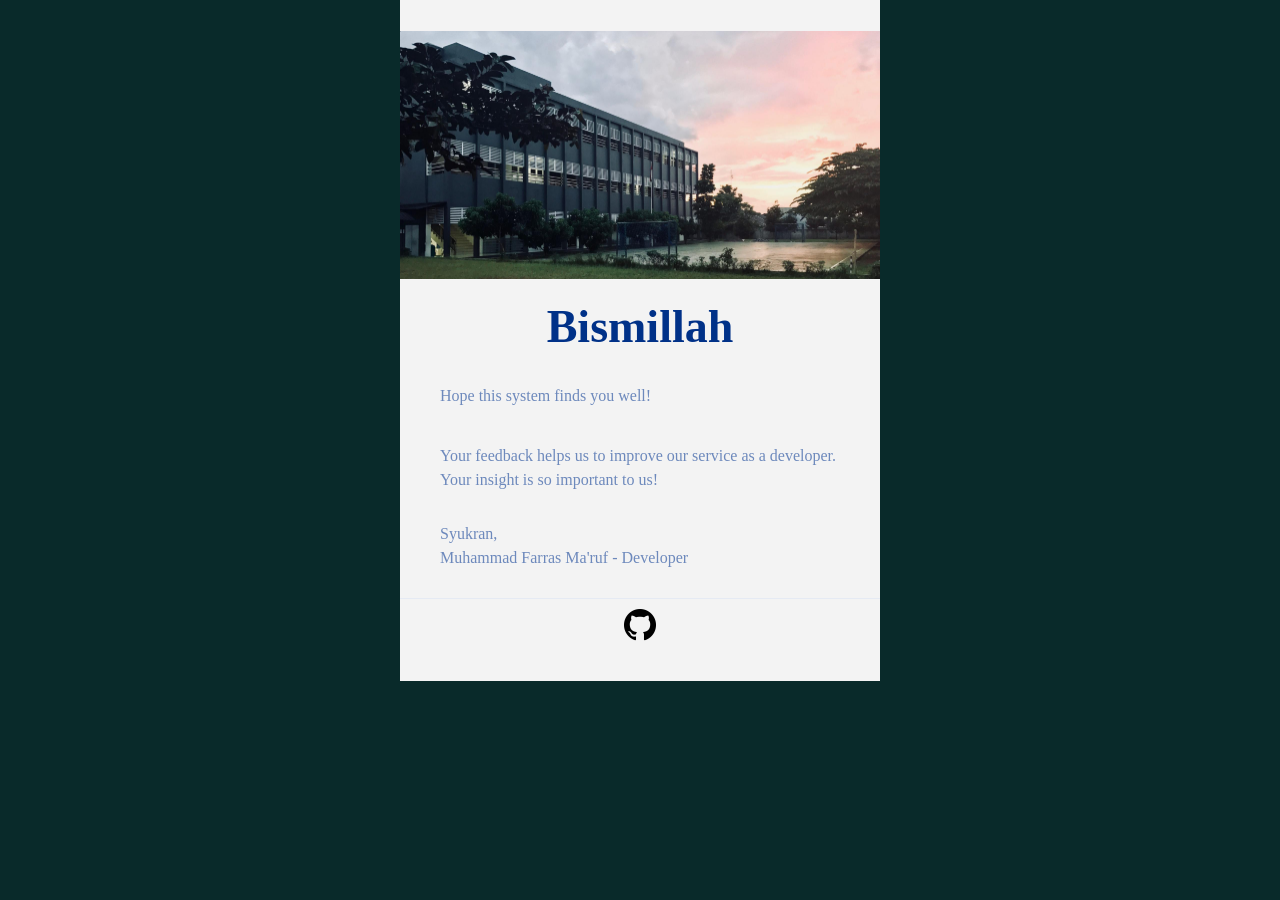
<file: home/tugas/bk/rekam/output/beefree-81g0a28wnuu.html>
<!DOCTYPE html PUBLIC "-//W3C//DTD XHTML 1.0 Transitional //EN" "http://www.w3.org/TR/xhtml1/DTD/xhtml1-transitional.dtd">

<html xmlns="http://www.w3.org/1999/xhtml" xmlns:o="urn:schemas-microsoft-com:office:office" xmlns:v="urn:schemas-microsoft-com:vml">
<head>
<!--[if gte mso 9]><xml><o:OfficeDocumentSettings><o:AllowPNG/><o:PixelsPerInch>96</o:PixelsPerInch></o:OfficeDocumentSettings></xml><![endif]-->
<meta content="text/html; charset=utf-8" http-equiv="Content-Type"/>
<meta content="width=device-width" name="viewport"/>
<!--[if !mso]><!-->
<meta content="IE=edge" http-equiv="X-UA-Compatible"/>
<!--<![endif]-->
<title></title>
<!--[if !mso]><!-->
<!--<![endif]-->
<style type="text/css">
		body {
			margin: 0;
			padding: 0;
		}

		table,
		td,
		tr {
			vertical-align: top;
			border-collapse: collapse;
		}

		* {
			line-height: inherit;
		}

		a[x-apple-data-detectors=true] {
			color: inherit !important;
			text-decoration: none !important;
		}
	</style>
<style id="media-query" type="text/css">
		@media (max-width: 500px) {

			.block-grid,
			.col {
				min-width: 320px !important;
				max-width: 100% !important;
				display: block !important;
			}

			.block-grid {
				width: 100% !important;
			}

			.col {
				width: 100% !important;
			}

			.col>div {
				margin: 0 auto;
			}

			img.fullwidth,
			img.fullwidthOnMobile {
				max-width: 100% !important;
			}

			.no-stack .col {
				min-width: 0 !important;
				display: table-cell !important;
			}

			.no-stack.two-up .col {
				width: 50% !important;
			}

			.no-stack .col.num4 {
				width: 33% !important;
			}

			.no-stack .col.num8 {
				width: 66% !important;
			}

			.no-stack .col.num4 {
				width: 33% !important;
			}

			.no-stack .col.num3 {
				width: 25% !important;
			}

			.no-stack .col.num6 {
				width: 50% !important;
			}

			.no-stack .col.num9 {
				width: 75% !important;
			}

			.video-block {
				max-width: none !important;
			}

			.mobile_hide {
				min-height: 0px;
				max-height: 0px;
				max-width: 0px;
				display: none;
				overflow: hidden;
				font-size: 0px;
			}

			.desktop_hide {
				display: block !important;
				max-height: none !important;
			}
		}
	</style>
</head>
<body class="clean-body" style="margin: 0; padding: 0; -webkit-text-size-adjust: 100%; background-color: #092a2a;">
<!--[if IE]><div class="ie-browser"><![endif]-->
<table bgcolor="#092a2a" cellpadding="0" cellspacing="0" class="nl-container" role="presentation" style="table-layout: fixed; vertical-align: top; min-width: 320px; Margin: 0 auto; border-spacing: 0; border-collapse: collapse; mso-table-lspace: 0pt; mso-table-rspace: 0pt; background-color: #092a2a; width: 100%;" valign="top" width="100%">
<tbody>
<tr style="vertical-align: top;" valign="top">
<td style="word-break: break-word; vertical-align: top;" valign="top">
<!--[if (mso)|(IE)]><table width="100%" cellpadding="0" cellspacing="0" border="0"><tr><td align="center" style="background-color:#092a2a"><![endif]-->
<div style="background-color:transparent;">
<div class="block-grid" style="Margin: 0 auto; min-width: 320px; max-width: 480px; overflow-wrap: break-word; word-wrap: break-word; word-break: break-word; background-color: #f3f3f3;">
<div style="border-collapse: collapse;display: table;width: 100%;background-color:#f3f3f3;">
<!--[if (mso)|(IE)]><table width="100%" cellpadding="0" cellspacing="0" border="0" style="background-color:transparent;"><tr><td align="center"><table cellpadding="0" cellspacing="0" border="0" style="width:480px"><tr class="layout-full-width" style="background-color:#f3f3f3"><![endif]-->
<!--[if (mso)|(IE)]><td align="center" width="480" style="background-color:#f3f3f3;width:480px; border-top: 0px solid transparent; border-left: 0px solid transparent; border-bottom: 0px solid transparent; border-right: 0px solid transparent;" valign="top"><table width="100%" cellpadding="0" cellspacing="0" border="0"><tr><td style="padding-right: 0px; padding-left: 0px; padding-top:0px; padding-bottom:0px;"><![endif]-->
<div class="col num12" style="min-width: 320px; max-width: 480px; display: table-cell; vertical-align: top; width: 480px;">
<div style="width:100% !important;">
<!--[if (!mso)&(!IE)]><!-->
<div style="border-top:0px solid transparent; border-left:0px solid transparent; border-bottom:0px solid transparent; border-right:0px solid transparent; padding-top:0px; padding-bottom:0px; padding-right: 0px; padding-left: 0px;">
<!--<![endif]-->
<div class="mobile_hide">
<table border="0" cellpadding="0" cellspacing="0" class="divider" role="presentation" style="table-layout: fixed; vertical-align: top; border-spacing: 0; border-collapse: collapse; mso-table-lspace: 0pt; mso-table-rspace: 0pt; min-width: 100%; -ms-text-size-adjust: 100%; -webkit-text-size-adjust: 100%;" valign="top" width="100%">
<tbody>
<tr style="vertical-align: top;" valign="top">
<td class="divider_inner" style="word-break: break-word; vertical-align: top; min-width: 100%; -ms-text-size-adjust: 100%; -webkit-text-size-adjust: 100%; padding-top: 30px; padding-right: 10px; padding-bottom: 0px; padding-left: 10px;" valign="top">
<table align="center" border="0" cellpadding="0" cellspacing="0" class="divider_content" role="presentation" style="table-layout: fixed; vertical-align: top; border-spacing: 0; border-collapse: collapse; mso-table-lspace: 0pt; mso-table-rspace: 0pt; border-top: 0px solid #BBBBBB; width: 100%;" valign="top" width="100%">
<tbody>
<tr style="vertical-align: top;" valign="top">
<td style="word-break: break-word; vertical-align: top; -ms-text-size-adjust: 100%; -webkit-text-size-adjust: 100%;" valign="top"><span></span></td>
</tr>
</tbody>
</table>
</td>
</tr>
</tbody>
</table>
</div>
<!--[if (!mso)&(!IE)]><!-->
</div>
<!--<![endif]-->
</div>
</div>
<!--[if (mso)|(IE)]></td></tr></table><![endif]-->
<!--[if (mso)|(IE)]></td></tr></table></td></tr></table><![endif]-->
</div>
</div>
</div>
<div style="background-color:transparent;">
<div class="block-grid" style="Margin: 0 auto; min-width: 320px; max-width: 480px; overflow-wrap: break-word; word-wrap: break-word; word-break: break-word; background-color: #f3f3f3;">
<div style="border-collapse: collapse;display: table;width: 100%;background-color:#f3f3f3;">
<!--[if (mso)|(IE)]><table width="100%" cellpadding="0" cellspacing="0" border="0" style="background-color:transparent;"><tr><td align="center"><table cellpadding="0" cellspacing="0" border="0" style="width:480px"><tr class="layout-full-width" style="background-color:#f3f3f3"><![endif]-->
<!--[if (mso)|(IE)]><td align="center" width="480" style="background-color:#f3f3f3;width:480px; border-top: 0px solid transparent; border-left: 0px solid transparent; border-bottom: 1px solid #F3F2F3; border-right: 0px solid transparent;" valign="top"><table width="100%" cellpadding="0" cellspacing="0" border="0"><tr><td style="padding-right: 0px; padding-left: 0px; padding-top:0px; padding-bottom:0px;"><![endif]-->
<div class="col num12" style="min-width: 320px; max-width: 480px; display: table-cell; vertical-align: top; width: 480px;">
<div style="width:100% !important;">
<!--[if (!mso)&(!IE)]><!-->
<div style="border-top:0px solid transparent; border-left:0px solid transparent; border-bottom:1px solid #F3F2F3; border-right:0px solid transparent; padding-top:0px; padding-bottom:0px; padding-right: 0px; padding-left: 0px;">
<!--<![endif]-->
<div></div>
<!--[if (!mso)&(!IE)]><!-->
</div>
<!--<![endif]-->
</div>
</div>
<!--[if (mso)|(IE)]></td></tr></table><![endif]-->
<!--[if (mso)|(IE)]></td></tr></table></td></tr></table><![endif]-->
</div>
</div>
</div>
<div style="background-color:transparent;">
<div class="block-grid" style="Margin: 0 auto; min-width: 320px; max-width: 480px; overflow-wrap: break-word; word-wrap: break-word; word-break: break-word; background-color: #f3f3f3;">
<div style="border-collapse: collapse;display: table;width: 100%;background-color:#f3f3f3;">
<!--[if (mso)|(IE)]><table width="100%" cellpadding="0" cellspacing="0" border="0" style="background-color:transparent;"><tr><td align="center"><table cellpadding="0" cellspacing="0" border="0" style="width:480px"><tr class="layout-full-width" style="background-color:#f3f3f3"><![endif]-->
<!--[if (mso)|(IE)]><td align="center" width="480" style="background-color:#f3f3f3;width:480px; border-top: 0px solid transparent; border-left: 0px solid transparent; border-bottom: 0px solid transparent; border-right: 0px solid transparent;" valign="top"><table width="100%" cellpadding="0" cellspacing="0" border="0"><tr><td style="padding-right: 0px; padding-left: 0px; padding-top:0px; padding-bottom:0px;"><![endif]-->
<div class="col num12" style="min-width: 320px; max-width: 480px; display: table-cell; vertical-align: top; width: 480px;">
<div style="width:100% !important;">
<!--[if (!mso)&(!IE)]><!-->
<div style="border-top:0px solid transparent; border-left:0px solid transparent; border-bottom:0px solid transparent; border-right:0px solid transparent; padding-top:0px; padding-bottom:0px; padding-right: 0px; padding-left: 0px;">
<!--<![endif]-->
<div align="center" class="img-container center fixedwidth" style="padding-right: 0px;padding-left: 0px;">
<!--[if mso]><table width="100%" cellpadding="0" cellspacing="0" border="0"><tr style="line-height:0px"><td style="padding-right: 0px;padding-left: 0px;" align="center"><![endif]--><img align="center" alt="I'm an image" border="0" class="center fixedwidth" src="images/bg.jpg" style="text-decoration: none; -ms-interpolation-mode: bicubic; border: 0; height: auto; width: 100%; max-width: 480px; display: block;" title="I'm an image" width="480"/>
<!--[if mso]></td></tr></table><![endif]-->
</div>
<!--[if mso]><table width="100%" cellpadding="0" cellspacing="0" border="0"><tr><td style="padding-right: 40px; padding-left: 40px; padding-top: 20px; padding-bottom: 15px; font-family: Georgia, 'Times New Roman', serif"><![endif]-->
<div style="color:#555555;font-family:'Droid Serif', Georgia, Times, 'Times New Roman', serif;line-height:1.2;padding-top:20px;padding-right:40px;padding-bottom:15px;padding-left:40px;">
<div style="line-height: 1.2; font-size: 12px; color: #555555; font-family: 'Droid Serif', Georgia, Times, 'Times New Roman', serif; mso-line-height-alt: 14px;">
<p style="font-size: 46px; line-height: 1.2; text-align: center; word-break: break-word; mso-line-height-alt: 55px; margin: 0;"><span style="font-size: 46px; color: #003188;"><strong>Bismillah</strong></span></p>
</div>
</div>
<!--[if mso]></td></tr></table><![endif]-->
<!--[if mso]><table width="100%" cellpadding="0" cellspacing="0" border="0"><tr><td style="padding-right: 40px; padding-left: 40px; padding-top: 15px; padding-bottom: 10px; font-family: Georgia, 'Times New Roman', serif"><![endif]-->
<div style="color:#555555;font-family:'Droid Serif', Georgia, Times, 'Times New Roman', serif;line-height:1.5;padding-top:15px;padding-right:40px;padding-bottom:10px;padding-left:40px;">
<div style="line-height: 1.5; font-size: 12px; font-family: 'Droid Serif', Georgia, Times, 'Times New Roman', serif; color: #555555; mso-line-height-alt: 18px;">
<p style="line-height: 1.5; word-break: break-word; font-family: inherit; font-size: 16px; mso-line-height-alt: 24px; margin: 0;"><span style="font-size: 16px; color: #6d89bc;">Hope this system finds you well!</span></p>
<p style="line-height: 1.5; word-break: break-word; font-family: inherit; mso-line-height-alt: NaNpx; margin: 0;"> </p>
<p style="line-height: 1.5; word-break: break-word; font-family: inherit; mso-line-height-alt: NaNpx; margin: 0;"> </p>
<p style="line-height: 1.5; word-break: break-word; font-family: inherit; font-size: 16px; mso-line-height-alt: 24px; margin: 0;"><span style="font-size: 16px; color: #6d89bc;">Your feedback helps us to improve our service as a developer.</span></p>
<p style="line-height: 1.5; word-break: break-word; font-family: inherit; font-size: 16px; mso-line-height-alt: 24px; margin: 0;"><span style="font-size: 16px; color: #6d89bc;">Your insight is so important to us!</span></p>
</div>
</div>
<!--[if mso]></td></tr></table><![endif]-->
<!--[if mso]><table width="100%" cellpadding="0" cellspacing="0" border="0"><tr><td style="padding-right: 40px; padding-left: 40px; padding-top: 20px; padding-bottom: 10px; font-family: Georgia, 'Times New Roman', serif"><![endif]-->
<div style="color:#555555;font-family:'Droid Serif', Georgia, Times, 'Times New Roman', serif;line-height:1.5;padding-top:20px;padding-right:40px;padding-bottom:10px;padding-left:40px;">
<div style="line-height: 1.5; font-size: 12px; font-family: 'Droid Serif', Georgia, Times, 'Times New Roman', serif; color: #555555; mso-line-height-alt: 18px;">
<p style="line-height: 1.5; word-break: break-word; font-family: inherit; font-size: 16px; mso-line-height-alt: 24px; margin: 0;"><span style="font-size: 16px; color: #6d89bc;">Syukran,</span></p>
<p style="line-height: 1.5; word-break: break-word; font-family: inherit; mso-line-height-alt: NaNpx; margin: 0;"><span style="color: #6d89bc;"><span style="font-size: 16px;">Muhammad Farras Ma'ruf - Developer</span></span></p>
<p style="line-height: 1.5; word-break: break-word; font-family: inherit; mso-line-height-alt: NaNpx; margin: 0;"> </p>
</div>
</div>
<!--[if mso]></td></tr></table><![endif]-->
<!--[if (!mso)&(!IE)]><!-->
</div>
<!--<![endif]-->
</div>
</div>
<!--[if (mso)|(IE)]></td></tr></table><![endif]-->
<!--[if (mso)|(IE)]></td></tr></table></td></tr></table><![endif]-->
</div>
</div>
</div>
<div style="background-color:transparent;">
<div class="block-grid" style="Margin: 0 auto; min-width: 320px; max-width: 480px; overflow-wrap: break-word; word-wrap: break-word; word-break: break-word; background-color: #f3f3f3;">
<div style="border-collapse: collapse;display: table;width: 100%;background-color:#f3f3f3;">
<!--[if (mso)|(IE)]><table width="100%" cellpadding="0" cellspacing="0" border="0" style="background-color:transparent;"><tr><td align="center"><table cellpadding="0" cellspacing="0" border="0" style="width:480px"><tr class="layout-full-width" style="background-color:#f3f3f3"><![endif]-->
<!--[if (mso)|(IE)]><td align="center" width="480" style="background-color:#f3f3f3;width:480px; border-top: 1px solid #E5EAF3; border-left: 0px solid transparent; border-bottom: 0px solid transparent; border-right: 0px solid transparent;" valign="top"><table width="100%" cellpadding="0" cellspacing="0" border="0"><tr><td style="padding-right: 0px; padding-left: 0px; padding-top:0px; padding-bottom:0px;"><![endif]-->
<div class="col num12" style="min-width: 320px; max-width: 480px; display: table-cell; vertical-align: top; width: 480px;">
<div style="width:100% !important;">
<!--[if (!mso)&(!IE)]><!-->
<div style="border-top:1px solid #E5EAF3; border-left:0px solid transparent; border-bottom:0px solid transparent; border-right:0px solid transparent; padding-top:0px; padding-bottom:0px; padding-right: 0px; padding-left: 0px;">
<!--<![endif]-->
<table cellpadding="0" cellspacing="0" class="social_icons" role="presentation" style="table-layout: fixed; vertical-align: top; border-spacing: 0; border-collapse: collapse; mso-table-lspace: 0pt; mso-table-rspace: 0pt;" valign="top" width="100%">
<tbody>
<tr style="vertical-align: top;" valign="top">
<td style="word-break: break-word; vertical-align: top; padding-top: 10px; padding-right: 10px; padding-bottom: 10px; padding-left: 10px;" valign="top">
<table align="center" cellpadding="0" cellspacing="0" class="social_table" role="presentation" style="table-layout: fixed; vertical-align: top; border-spacing: 0; border-collapse: collapse; mso-table-tspace: 0; mso-table-rspace: 0; mso-table-bspace: 0; mso-table-lspace: 0;" valign="top">
<tbody>
<tr align="center" style="vertical-align: top; display: inline-block; text-align: center;" valign="top">
<td style="word-break: break-word; vertical-align: top; padding-bottom: 0; padding-right: 5px; padding-left: 5px;" valign="top"><a href="https://github.com/muhammadfarras/" target="_blank"><img alt="My Project" height="32" src="images/git.png" style="text-decoration: none; -ms-interpolation-mode: bicubic; height: auto; border: none; display: block;" title="Muhammad Farras" width="32"/></a></td>
</tr>
</tbody>
</table>
</td>
</tr>
</tbody>
</table>
<!--[if (!mso)&(!IE)]><!-->
</div>
<!--<![endif]-->
</div>
</div>
<!--[if (mso)|(IE)]></td></tr></table><![endif]-->
<!--[if (mso)|(IE)]></td></tr></table></td></tr></table><![endif]-->
</div>
</div>
</div>
<div style="background-color:transparent;">
<div class="block-grid" style="Margin: 0 auto; min-width: 320px; max-width: 480px; overflow-wrap: break-word; word-wrap: break-word; word-break: break-word; background-color: #f3f3f3;">
<div style="border-collapse: collapse;display: table;width: 100%;background-color:#f3f3f3;">
<!--[if (mso)|(IE)]><table width="100%" cellpadding="0" cellspacing="0" border="0" style="background-color:transparent;"><tr><td align="center"><table cellpadding="0" cellspacing="0" border="0" style="width:480px"><tr class="layout-full-width" style="background-color:#f3f3f3"><![endif]-->
<!--[if (mso)|(IE)]><td align="center" width="480" style="background-color:#f3f3f3;width:480px; border-top: 0px solid transparent; border-left: 0px solid transparent; border-bottom: 0px solid transparent; border-right: 0px solid transparent;" valign="top"><table width="100%" cellpadding="0" cellspacing="0" border="0"><tr><td style="padding-right: 0px; padding-left: 0px; padding-top:0px; padding-bottom:0px;"><![endif]-->
<div class="col num12" style="min-width: 320px; max-width: 480px; display: table-cell; vertical-align: top; width: 480px;">
<div style="width:100% !important;">
<!--[if (!mso)&(!IE)]><!-->
<div style="border-top:0px solid transparent; border-left:0px solid transparent; border-bottom:0px solid transparent; border-right:0px solid transparent; padding-top:0px; padding-bottom:0px; padding-right: 0px; padding-left: 0px;">
<!--<![endif]-->
<div class="mobile_hide">
<table border="0" cellpadding="0" cellspacing="0" class="divider" role="presentation" style="table-layout: fixed; vertical-align: top; border-spacing: 0; border-collapse: collapse; mso-table-lspace: 0pt; mso-table-rspace: 0pt; min-width: 100%; -ms-text-size-adjust: 100%; -webkit-text-size-adjust: 100%;" valign="top" width="100%">
<tbody>
<tr style="vertical-align: top;" valign="top">
<td class="divider_inner" style="word-break: break-word; vertical-align: top; min-width: 100%; -ms-text-size-adjust: 100%; -webkit-text-size-adjust: 100%; padding-top: 30px; padding-right: 10px; padding-bottom: 0px; padding-left: 10px;" valign="top">
<table align="center" border="0" cellpadding="0" cellspacing="0" class="divider_content" role="presentation" style="table-layout: fixed; vertical-align: top; border-spacing: 0; border-collapse: collapse; mso-table-lspace: 0pt; mso-table-rspace: 0pt; border-top: 0px solid #BBBBBB; width: 100%;" valign="top" width="100%">
<tbody>
<tr style="vertical-align: top;" valign="top">
<td style="word-break: break-word; vertical-align: top; -ms-text-size-adjust: 100%; -webkit-text-size-adjust: 100%;" valign="top"><span></span></td>
</tr>
</tbody>
</table>
</td>
</tr>
</tbody>
</table>
</div>
<!--[if (!mso)&(!IE)]><!-->
</div>
<!--<![endif]-->
</div>
</div>
<!--[if (mso)|(IE)]></td></tr></table><![endif]-->
<!--[if (mso)|(IE)]></td></tr></table></td></tr></table><![endif]-->
</div>
</div>
</div>
<!--[if (mso)|(IE)]></td></tr></table><![endif]-->
</td>
</tr>
</tbody>
</table>
<!--[if (IE)]></div><![endif]-->
</body>
</html>
</file>
